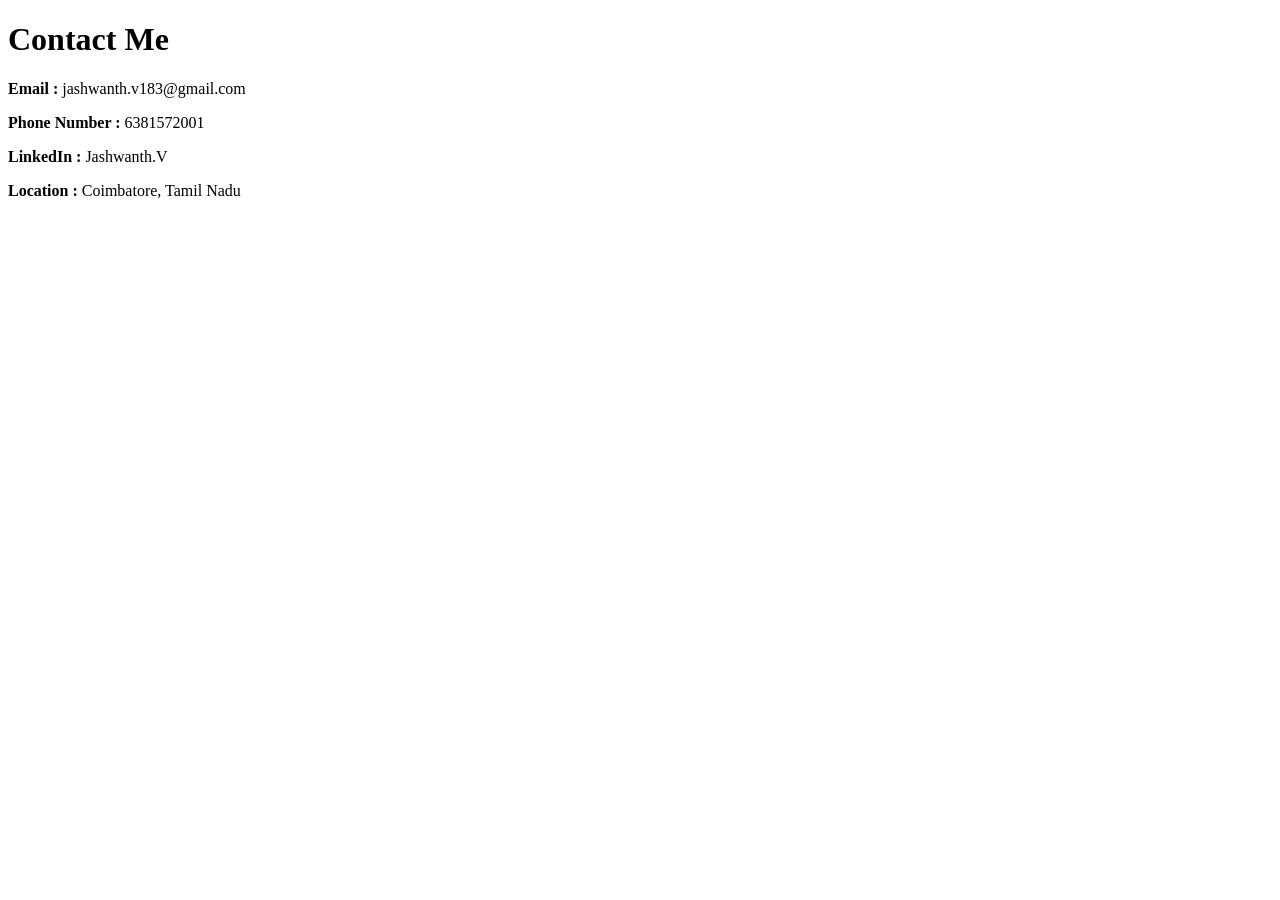
<file: ContactMe.html>
<!DOCTYPE html>
<html lang="en">
  <head>
    <title>Contact Me</title>
  </head>
  <body>
    <h1>Contact Me</h1>
    <p><b>Email :</b> jashwanth.v183@gmail.com</p>
    <p><b>Phone Number :</b> 6381572001</p>
    <p><b>LinkedIn :</b> Jashwanth.V</p>
    <p><b>Location :</b> Coimbatore, Tamil Nadu</p>
  </body>
</html>
</file>
